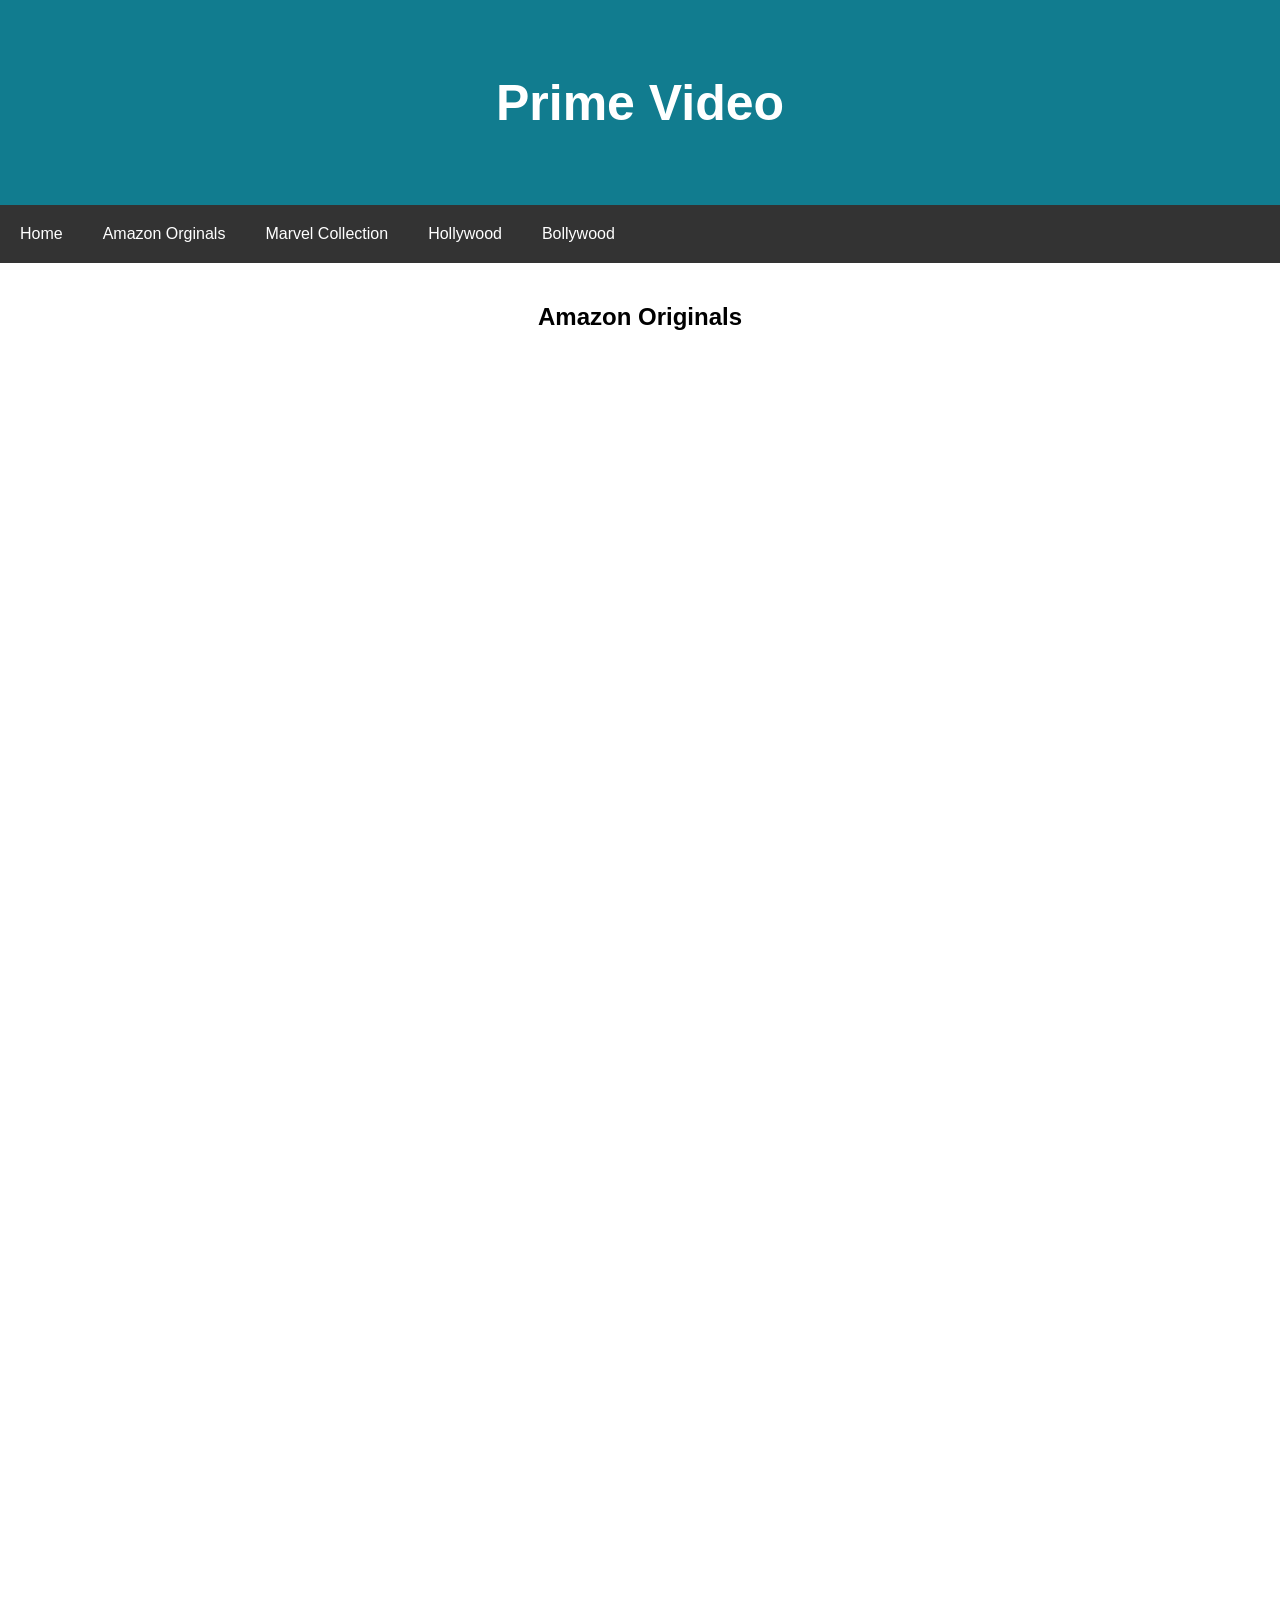
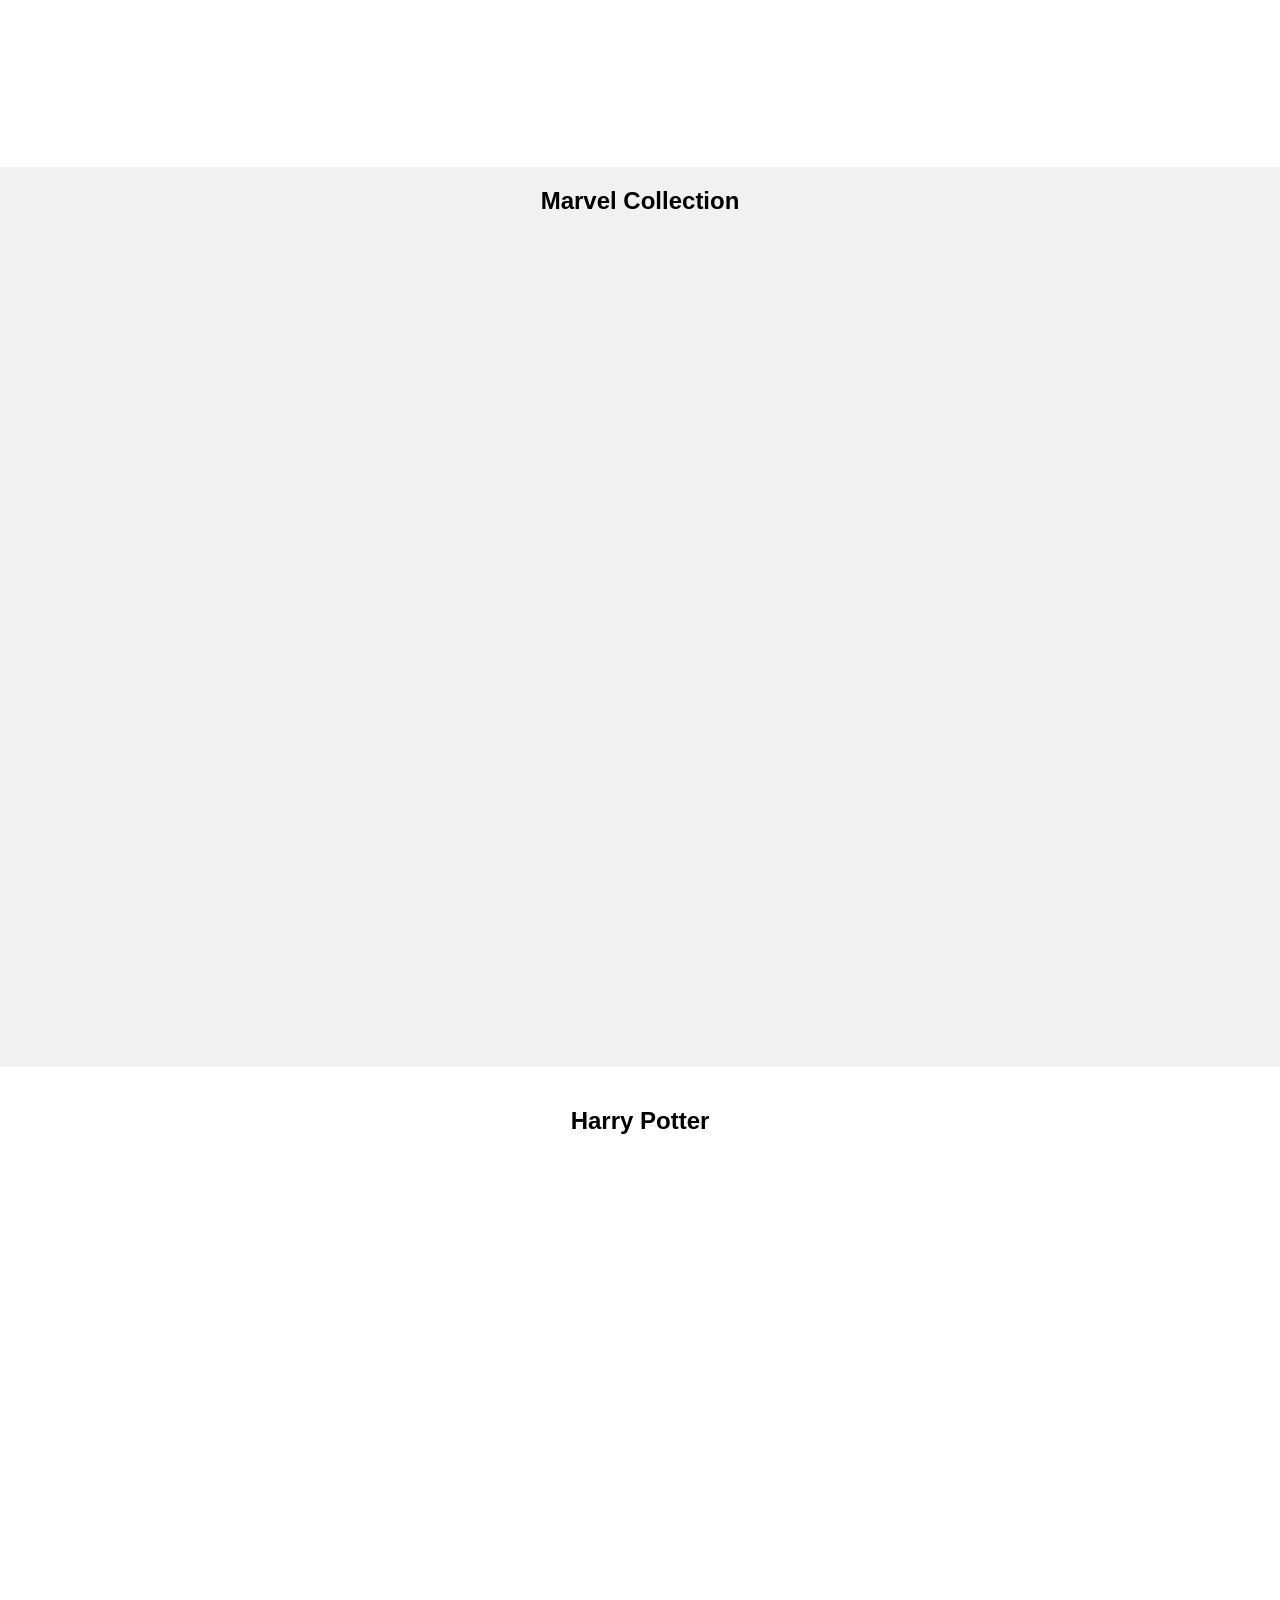
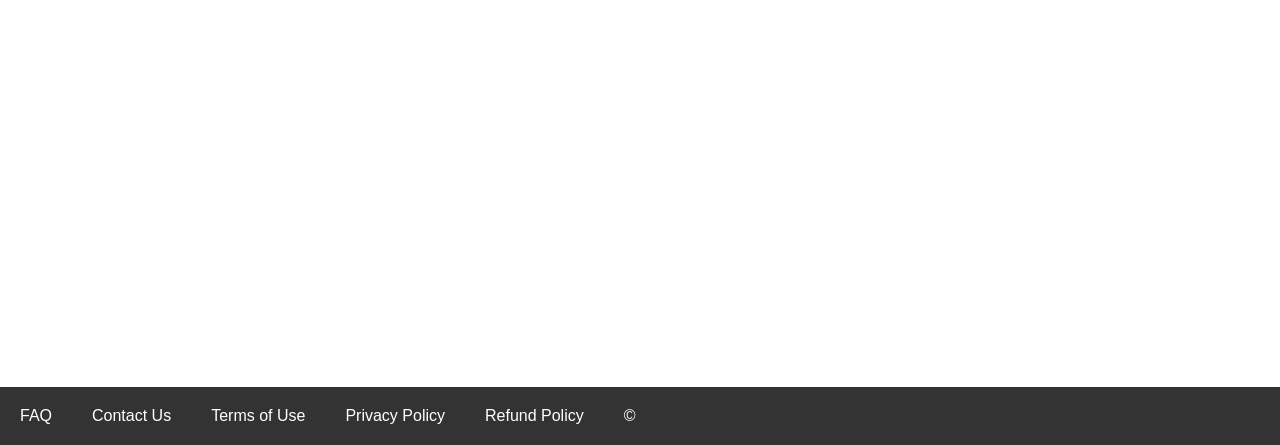
<file: index.html>
<!DOCTYPE html>
<html lang="en">
<head>
    <meta charset="UTF-8">
    <meta http-equiv="X-UA-Compatible" content="IE=edge">
    <meta name="viewport" content="width=device-width, initial-scale=1.0">
    <title>Amazon Prime</title>
    <link rel="stylesheet" href="primestyle.css">
</head>
<body>
    <header>
        <h1>Prime Video</h1>
    </header>
    <nav>
        <a href="#">Home</a>
        <a href="#">Amazon Orginals</a>
        <a href="#">Marvel Collection</a>
        <a href="#">Hollywood</a>
        <a href="#">Bollywood</a>
    </nav>
    <main>
        <section>
            <h2>Amazon Originals</h2>
            <iframe width="24%" height="15%" src="https://www.youtube.com/embed/ZNeGF-PvRHY" title="YouTube video player" frameborder="0" allow="accelerometer; autoplay; clipboard-write; encrypted-media; gyroscope; picture-in-picture" allowfullscreen width="24%" controls></iframe>
            <iframe width="24%" height="15%" src="https://www.youtube.com/embed/ZdBRQj60b2I" title="YouTube video player" frameborder="0" allow="accelerometer; autoplay; clipboard-write; encrypted-media; gyroscope; picture-in-picture" allowfullscreen width="24%"></iframe>
            <iframe width="24%" height="15%" src="https://www.youtube.com/embed/r4Rf78qXivA" title="YouTube video player" frameborder="0" allow="accelerometer; autoplay; clipboard-write; encrypted-media; gyroscope; picture-in-picture" allowfullscreen width="24%"></iframe>
            <iframe width="24%" height="15%" src="https://www.youtube.com/embed/soiXY45e0fA" title="YouTube video player" frameborder="0" allow="accelerometer; autoplay; clipboard-write; encrypted-media; gyroscope; picture-in-picture" allowfullscreen></iframe>
            <br>
            <br>
            <iframe width="24%" height="15%" src="https://www.youtube.com/embed/nxE-k2MLQIA" title="YouTube video player" frameborder="0" allow="accelerometer; autoplay; clipboard-write; encrypted-media; gyroscope; picture-in-picture" allowfullscreen></iframe>
            <iframe width="24%" height="15%" src="https://www.youtube.com/embed/NG6PUj-TUfY" title="YouTube video player" frameborder="0" allow="accelerometer; autoplay; clipboard-write; encrypted-media; gyroscope; picture-in-picture" allowfullscreen></iframe>
            <iframe width="24%" height="15%" src="https://www.youtube.com/embed/OstwwYcz8nI" title="YouTube video player" frameborder="0" allow="accelerometer; autoplay; clipboard-write; encrypted-media; gyroscope; picture-in-picture" allowfullscreen></iframe>
            <iframe width="24%" height="15%" src="https://www.youtube.com/embed/tcrNsIaQkb4" title="YouTube video player" frameborder="0" allow="accelerometer; autoplay; clipboard-write; encrypted-media; gyroscope; picture-in-picture" allowfullscreen></iframe>
        </section>
        <section>
            <h2>Marvel Collection</h2>
            <iframe width="24%" height="15%" src="https://www.youtube.com/embed/JfVOs4VSpmA" title="YouTube video player" frameborder="0" allow="accelerometer; autoplay; clipboard-write; encrypted-media; gyroscope; picture-in-picture" allowfullscreen></iframe>
            <iframe width="24%" height="15%" src="https://www.youtube.com/embed/Nt9L1jCKGnE" title="YouTube video player" frameborder="0" allow="accelerometer; autoplay; clipboard-write; encrypted-media; gyroscope; picture-in-picture" allowfullscreen></iframe>
            <iframe width="24%" height="15%" src="https://www.youtube.com/embed/39udgGPyYMg" title="YouTube video player" frameborder="0" allow="accelerometer; autoplay; clipboard-write; encrypted-media; gyroscope; picture-in-picture" allowfullscreen></iframe>
            <iframe width="24%" height="15%" src="https://www.youtube.com/embed/zjdtiQx7RIw" title="YouTube video player" frameborder="0" allow="accelerometer; autoplay; clipboard-write; encrypted-media; gyroscope; picture-in-picture" allowfullscreen></iframe>
            <br><br>
        </section>
        <section>
            <h2>Harry Potter</h2>
            <iframe width="24%" height="15%" src="https://www.youtube.com/embed/VyHV0BRtdxo" title="YouTube video player" frameborder="0" allow="accelerometer; autoplay; clipboard-write; encrypted-media; gyroscope; picture-in-picture" allowfullscreen></iframe>
            <iframe width="24%" height="15%" src="https://www.youtube.com/embed/1bq0qff4iF8" title="YouTube video player" frameborder="0" allow="accelerometer; autoplay; clipboard-write; encrypted-media; gyroscope; picture-in-picture" allowfullscreen></iframe>
            <iframe width="24%" height="15%" src="https://www.youtube.com/embed/1ZdlAg3j8nI" title="YouTube video player" frameborder="0" allow="accelerometer; autoplay; clipboard-write; encrypted-media; gyroscope; picture-in-picture" allowfullscreen></iframe>
            <iframe width="24%" height="15%" src="https://www.youtube.com/embed/3EGojp4Hh6I" title="YouTube video player" frameborder="0" allow="accelerometer; autoplay; clipboard-write; encrypted-media; gyroscope; picture-in-picture" allowfullscreen></iframe>
        </section>
    </main>
    <footer>
        <a href="#">FAQ</a>
        <a href="#">Contact Us</a>
        <a href="#">Terms of Use</a>
        <a href="#">Privacy Policy</a>
        <a href="#">Refund Policy</a>
        <a href="#">&copy;</a>
    </footer>

    
</body>
</html>
</file>
<file: primestyle.css>
* {
    box-sizing: border-box;
}

body {
    margin: 0px;
    font-family: -apple-system, BlinkMacSystemFont, 'Segoe UI', Roboto, Oxygen, Ubuntu, Cantarell, 'Open Sans', 'Helvetica Neue', sans-serif;
}

header h1 {
    text-align: center;
    font-size: 50px;
    color: white;
}
header {
    padding: 40px;
    background-color: rgb(17, 124, 143);
}

nav {
    background-color: #333;
    overflow: hidden;
}

nav a {
    text-decoration: none;
    padding: 20px;
    text-align: center;
    float: left;
    color: white;
}

main {
    background-color: white;
    text-align: center;
}

h2 {
    padding: 20px;
}

section:nth-child(even) {
    background-color: rgb(241, 241, 241);
}

section {
    min-height: 100vh;
}

video {
    padding: 10px;
}

iframe {
    height: 75vh;
}

img {
    padding: 10px;
}

section h5 {
    margin: 40px;
}

footer {
    background-color: #333;
    overflow: hidden;
}

footer a {
    text-decoration: none;
    padding: 20px;
    text-align: center;
    float: left;
    color: white;
}
</file>
